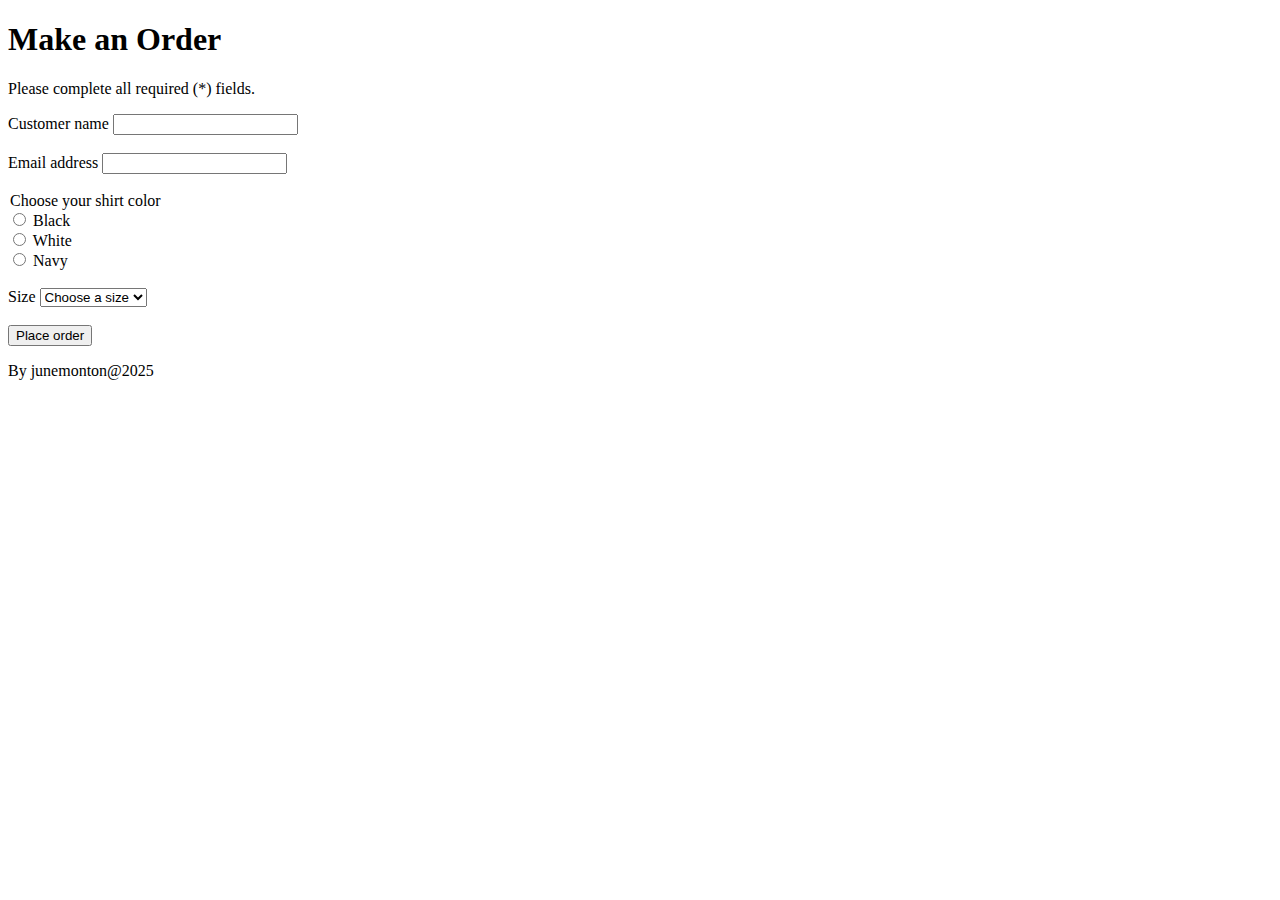
<file: Form-Controls/index.html>
<!DOCTYPE html>
<html lang="en">
  <head>
    <meta charset="utf-8" />
    <meta http-equiv="X-UA-Compatible" content="IE=edge" />
    <title>My form exercise</title>
    <meta name="description" content="" />
    <meta name="viewport" content="width=device-width, initial-scale=1" />
    <!--<link rel="stylesheet" href="style.css" />-->
  </head>
  <body>
    <header>
      <h1>Make an Order</h1>
    </header>
    <main>
      <form>
        <!-- write your html here-->
         <p>Please complete all required (*) fields.</p>
         <div>
          <label for="name">Customer name</label>
          <input id="name" name="name" type="text" required pattern="^[A-Za-zÀ-ÖØ-öø-ÿ' -]{2,50}$" title="Use letters, spaces, hyphens or apostrophes — 2 to 50 characters">
          </div>
          <br>
          
          <div>
            <label for="email">Email address</label>
            <input id="email" name="email" type="email" required pattern="^[a-zA-Z0-9.!#$%&'*+/=?^_`{|}~-]+@[a-zA-Z0-9-]+\.[a-zA-Z]{2,}$" title="Enter a valid email address">
          </div>
          
         <br>
          <div>
            <legend>Choose your shirt color</legend>
          
            <div>
              <input type="radio" id="black" name="colour" value="black" required>
              <label for="black">Black</label>
            </div>
          
            <div>
              <input type="radio" id="white" name="colour" value="white">
              <label for="white">White</label>
            </div>
          
            <div>
              <input type="radio" id="navy" name="colour" value="navy">
              <label for="navy">Navy</label>
            </div>
          </div>
          <br>
          
          <div>
          <label for="size">Size</label>
          <select id="size" name="size" required>
          <option value="" disabled selected>Choose a size</option>
          <option>XS</option>
          <option>S</option>
          <option>M</option>
          <option>L</option>
          <option>XL</option>
          <option>XXL</option>
          </select>
          </div>
          <br>
          
          <button type="submit">Place order</button>
        <!-- 
          What is the customer's name? I must collect this data, and validate it. But what is a valid name? I must decide something.
          What is the customer's email? I must make sure the email is valid. Email addresses have a consistent pattern.
          What colour should this t-shirt be? I must give 3 options. How will I make sure they don't pick other colours?
          What size does the customer want? I must give the following 6 options: XS, S, M, L, XL, XXL-->
      </form>
    </main>
    <footer>
      <!-- change to your name-->
      <p>By junemonton@2025</p>
    </footer>
  </body>
</html>
</file>
<file: Form-Controls/style.css>
body{
    background-color: #efd6ac;
}


header{
    display:flex;
    justify-content: center;
    margin-top: 10%;
}
main {
    display: flex;
    justify-content: center;
    align-items: center;
    margin: 0;
    font-family: Arial, sans-serif;
  }
  
  form {
    border: 1px solid #ccc;
    padding: 20px;
    border-radius: 8px;
    background-color: #fff;
    box-shadow: 0 0 10px rgba(0, 0, 0, 0.1);
    height: 600px;
    width: 400px;
  }
  
  h1 {
    text-align: center;
  }
  
  div {
    margin-bottom: 10px;
  }
  
  footer{
    text-align: center;
  }

  button{
    display: block;
    margin: 0 auto;
    background-color: #c44900;
    color:white;
    border:1px solid #efd6ac;
    border-radius: 20px;
  }
</file>
